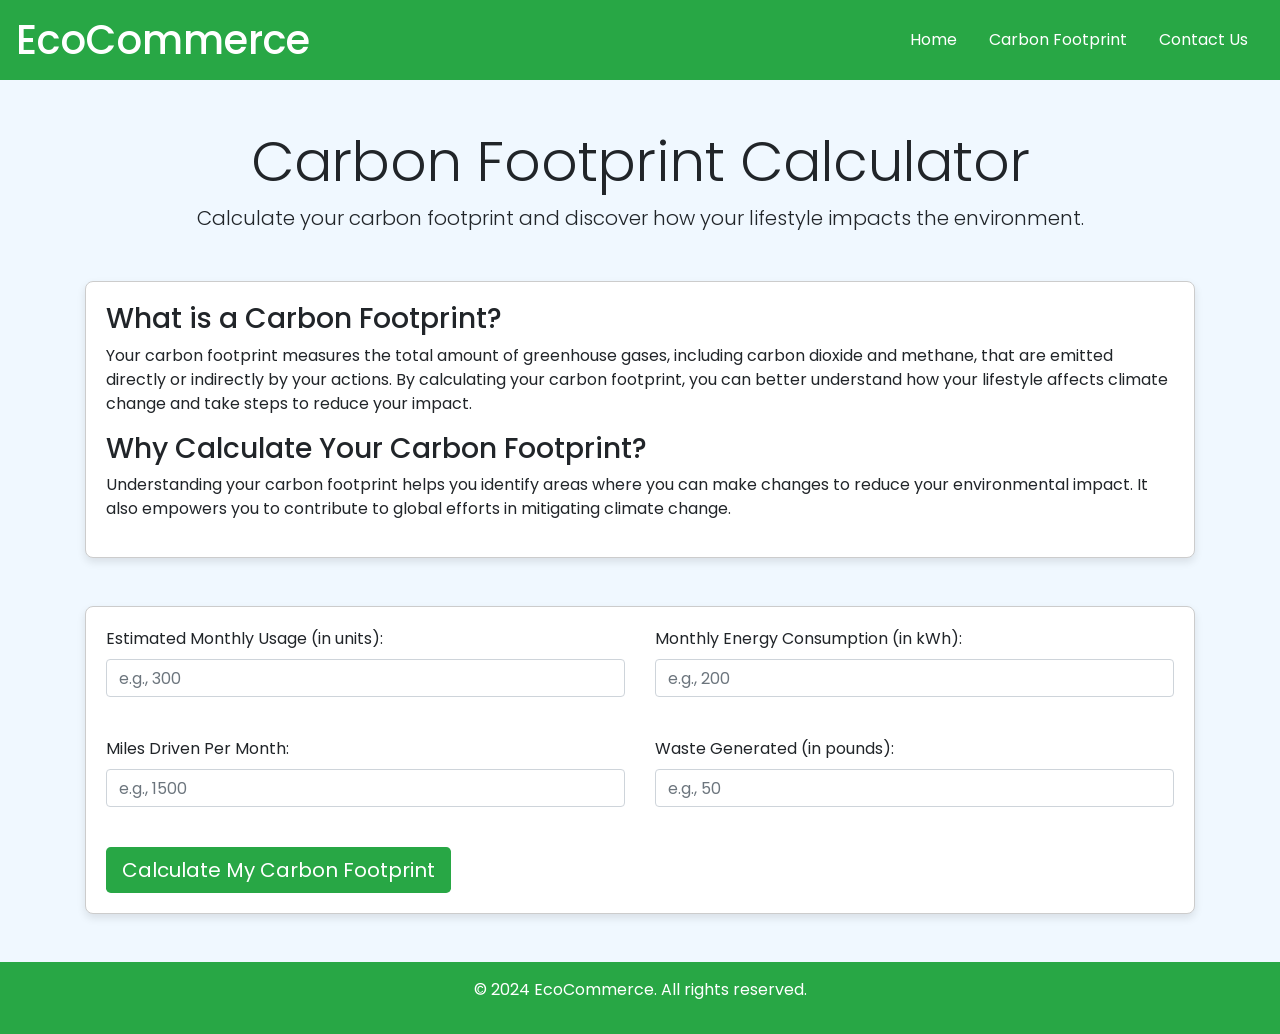
<file: calculator.html>
<!DOCTYPE html>
<html lang="en">
<head>
    <meta charset="UTF-8">
    <meta name="viewport" content="width=device-width, initial-scale=1.0">
    <title>Carbon Footprint Calculator - EcoCommerce</title>
    <!-- Bootstrap CSS CDN -->
    <link rel="stylesheet" href="https://maxcdn.bootstrapcdn.com/bootstrap/4.5.2/css/bootstrap.min.css">
    <link rel="stylesheet" href="https://fonts.googleapis.com/css2?family=Poppins:wght@300;400;600&display=swap">
    <link rel="stylesheet" href="styles.css">
    <style>
        body {
            font-family: 'Poppins', sans-serif;
            background-color: #f0f8ff; /* Light background for contrast */
        }
        .hero-banner {
            background-color: #4caf50; /* Green background for the hero section */
            color: white;
            padding: 40px 20px; /* Adjust padding for hero banner */
        }
        .bordered-section {
            border: 1px solid #ccc;
            border-radius: 8px;
            padding: 20px;
            background-color: white; /* White background for the section */
            box-shadow: 0 4px 8px rgba(0, 0, 0, 0.1); /* Shadow for depth */
        }
        .btn-success {
            background-color: #28a745; /* Button color */
            border: none; /* Remove border */
        }
        .btn-success:hover {
            background-color: #218838; /* Darker green on hover */
        }
    </style>
</head>
<body>
    <header class="bg-success text-white d-flex justify-content-between align-items-center p-3">
        <div class="logo">
            <h1 class="m-0">EcoCommerce</h1>
        </div>
        <nav>
            <ul class="nav">
                <li class="nav-item"><a class="nav-link text-white" href="index.html">Home</a></li>
                <li class="nav-item"><a class="nav-link text-white" href="calculator.html">Carbon Footprint</a></li>
                <li class="nav-item"><a class="nav-link text-white" href="contact.html">Contact Us</a></li>
            </ul>
        </nav>
    </header>

    <main class="container my-5">
        <section class="text-center mb-5">
            <h2 class="display-4">Carbon Footprint Calculator</h2>
            <p class="lead">Calculate your carbon footprint and discover how your lifestyle impacts the environment.</p>
        </section>

        <div class="bordered-section mb-5">
            <h3>What is a Carbon Footprint?</h3>
            <p>Your carbon footprint measures the total amount of greenhouse gases, including carbon dioxide and methane, that are emitted directly or indirectly by your actions. By calculating your carbon footprint, you can better understand how your lifestyle affects climate change and take steps to reduce your impact.</p>
            <h3>Why Calculate Your Carbon Footprint?</h3>
            <p>Understanding your carbon footprint helps you identify areas where you can make changes to reduce your environmental impact. It also empowers you to contribute to global efforts in mitigating climate change.</p>
        </div>

        <form id="carbonFootprintForm" class="bordered-section">
            <div class="row mb-4">
                <div class="col-md-6">
                    <div class="form-group">
                        <label for="monthlyUsage">Estimated Monthly Usage (in units):</label>
                        <input type="number" class="form-control" id="monthlyUsage" placeholder="e.g., 300" required>
                    </div>
                </div>
                <div class="col-md-6">
                    <div class="form-group">
                        <label for="energyConsumption">Monthly Energy Consumption (in kWh):</label>
                        <input type="number" class="form-control" id="energyConsumption" placeholder="e.g., 200" required>
                    </div>
                </div>
            </div>

            <div class="row mb-4">
                <div class="col-md-6">
                    <div class="form-group">
                        <label for="milesDriven">Miles Driven Per Month:</label>
                        <input type="number" class="form-control" id="milesDriven" placeholder="e.g., 1500" required>
                    </div>
                </div>
                <div class="col-md-6">
                    <div class="form-group">
                        <label for="wasteGenerated">Waste Generated (in pounds):</label>
                        <input type="number" class="form-control" id="wasteGenerated" placeholder="e.g., 50" required>
                    </div>
                </div>
            </div>

            <button type="submit" class="btn btn-success btn-lg">Calculate My Carbon Footprint</button>
        </form>

        <div id="result" class="mt-4 text-center" style="display: none;">
            <h3>Your Estimated Carbon Footprint:</h3>
            <p id="carbonResult"></p>
        </div>
    </main>

    <footer class="bg-success text-white text-center py-3">
        <p>&copy; 2024 EcoCommerce. All rights reserved.</p>
    </footer>

    <!-- Bootstrap JS and dependencies (optional) -->
    <script src="https://code.jquery.com/jquery-3.5.1.slim.min.js"></script>
    <script src="https://cdn.jsdelivr.net/npm/@popperjs/core@2.5.3/dist/umd/popper.min.js"></script>
    <script src="https://stackpath.bootstrapcdn.com/bootstrap/4.5.2/js/bootstrap.min.js"></script>
    <script src="script.js"></script>

    <script>
        document.getElementById('carbonFootprintForm').addEventListener('submit', function(event) {
            event.preventDefault();
            const monthlyUsage = parseFloat(document.getElementById('monthlyUsage').value);
            const energyConsumption = parseFloat(document.getElementById('energyConsumption').value);
            const milesDriven = parseFloat(document.getElementById('milesDriven').value);
            const wasteGenerated = parseFloat(document.getElementById('wasteGenerated').value);

            // Simple calculation for carbon footprint (in CO2 equivalent)
            const footprint = (monthlyUsage * 0.1) + (energyConsumption * 0.5) + (milesDriven * 0.04) + (wasteGenerated * 0.3);
            
            // Display result
            document.getElementById('carbonResult').textContent = `${footprint.toFixed(2)} kg of CO2 per month`;
            document.getElementById('result').style.display = 'block';
        });
    </script>
</body>
</html>
</file>
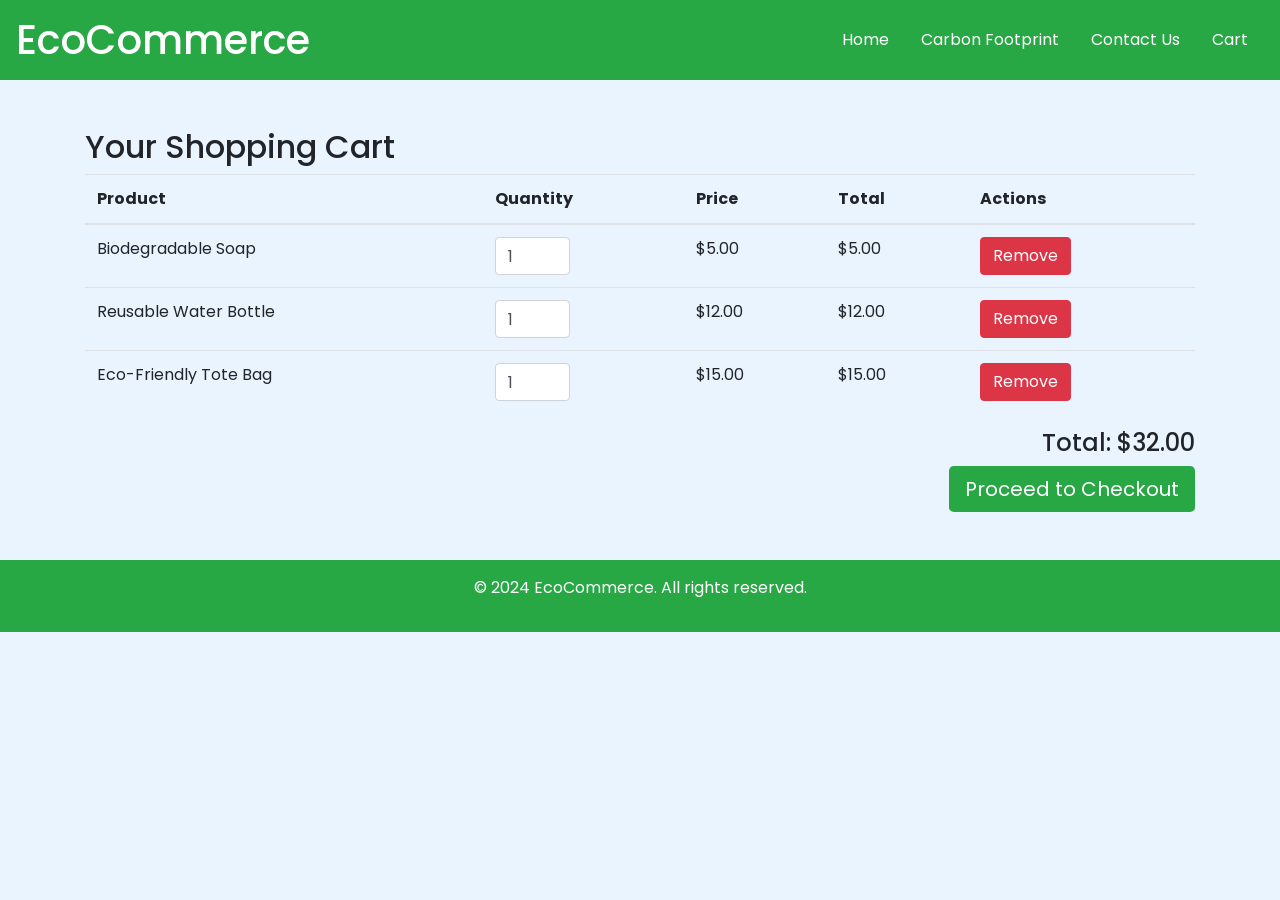
<file: cart.html>
<!DOCTYPE html>
<html lang="en">
<head>
    <meta charset="UTF-8">
    <meta name="viewport" content="width=device-width, initial-scale=1.0">
    <title>Your Cart - EcoCommerce</title>
    <!-- Bootstrap CSS CDN -->
    <link rel="stylesheet" href="https://maxcdn.bootstrapcdn.com/bootstrap/4.5.2/css/bootstrap.min.css">
    <link rel="stylesheet" href="https://fonts.googleapis.com/css2?family=Poppins:wght@300;400;600&display=swap">
    <link rel="stylesheet" href="styles.css">
</head>
<body>
    <header class="bg-success text-white d-flex justify-content-between align-items-center p-3">
        <div class="logo">
            <h1 class="m-0">EcoCommerce</h1>
        </div>
        <nav>
            <ul class="nav">
                <li class="nav-item"><a class="nav-link text-white" href="index.html">Home</a></li>
                <li class="nav-item"><a class="nav-link text-white" href="calculator.html">Carbon Footprint</a></li>
                <li class="nav-item"><a class="nav-link text-white" href="contact.html">Contact Us</a></li>
                <li class="nav-item"><a class="nav-link text-white" href="cart.html">Cart</a></li> <!-- Active Cart Link -->
            </ul>
        </nav>
    </header>

    <main class="container my-5">
        <h2>Your Shopping Cart</h2>
        <table class="table">
            <thead>
                <tr>
                    <th>Product</th>
                    <th>Quantity</th>
                    <th>Price</th>
                    <th>Total</th>
                    <th>Actions</th>
                </tr>
            </thead>
            <tbody id="cartItems">
                <tr>
                    <td>Biodegradable Soap</td>
                    <td>
                        <input type="number" class="form-control quantity" value="1" min="1" style="width: 75px;">
                    </td>
                    <td>$5.00</td>
                    <td class="total">$5.00</td>
                    <td><button class="btn btn-danger remove">Remove</button></td>
                </tr>
                <tr>
                    <td>Reusable Water Bottle</td>
                    <td>
                        <input type="number" class="form-control quantity" value="1" min="1" style="width: 75px;">
                    </td>
                    <td>$12.00</td>
                    <td class="total">$12.00</td>
                    <td><button class="btn btn-danger remove">Remove</button></td>
                </tr>
                <tr>
                    <td>Eco-Friendly Tote Bag</td>
                    <td>
                        <input type="number" class="form-control quantity" value="1" min="1" style="width: 75px;">
                    </td>
                    <td>$15.00</td>
                    <td class="total">$15.00</td>
                    <td><button class="btn btn-danger remove">Remove</button></td>
                </tr>
                <!-- Add more products as needed -->
            </tbody>
        </table>

        <div class="text-right">
            <h4 id="totalPrice">Total: $32.00</h4>
            <a href="checkout.html" class="btn btn-success btn-lg">Proceed to Checkout</a> <!-- Link to Checkout Page -->
        </div>
    </main>

    <footer class="bg-success text-white text-center py-3">
        <p>&copy; 2024 EcoCommerce. All rights reserved.</p>
    </footer>

    <!-- Bootstrap JS and dependencies -->
    <script src="https://code.jquery.com/jquery-3.5.1.slim.min.js"></script>
    <script src="https://cdn.jsdelivr.net/npm/@popperjs/core@2.5.3/dist/umd/popper.min.js"></script>
    <script src="https://stackpath.bootstrapcdn.com/bootstrap/4.5.2/js/bootstrap.min.js"></script>
    <script>
        $(document).ready(function() {
            function updateTotal() {
                let total = 0;
                $('#cartItems tr').each(function() {
                    const quantity = $(this).find('.quantity').val();
                    const price = parseFloat($(this).find('td:nth-child(3)').text().replace('$', ''));
                    const itemTotal = quantity * price;
                    $(this).find('.total').text(`$${itemTotal.toFixed(2)}`);
                    total += itemTotal;
                });
                $('#totalPrice').text(`Total: $${total.toFixed(2)}`);
            }

            // Update total when quantity changes
            $('.quantity').on('input', function() {
                updateTotal();
            });

            // Remove item from cart
            $('.remove').on('click', function() {
                $(this).closest('tr').remove();
                updateTotal();
            });
        });
    </script>
</body>
</html>
</file>
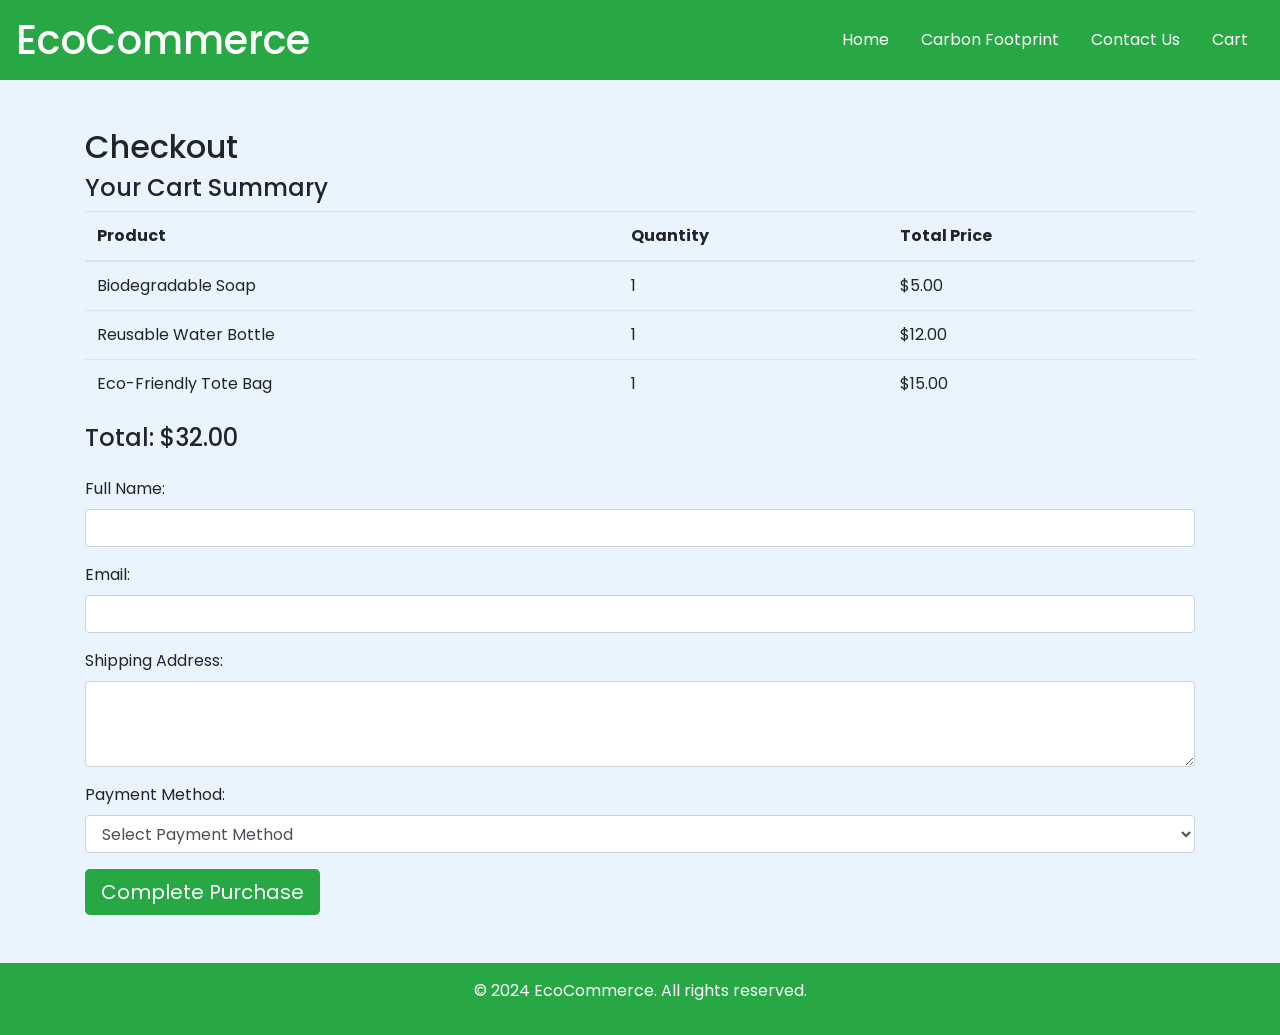
<file: checkout.html>
<!DOCTYPE html>
<html lang="en">
<head>
    <meta charset="UTF-8">
    <meta name="viewport" content="width=device-width, initial-scale=1.0">
    <title>Checkout - EcoCommerce</title>
    <!-- Bootstrap CSS CDN -->
    <link rel="stylesheet" href="https://maxcdn.bootstrapcdn.com/bootstrap/4.5.2/css/bootstrap.min.css">
    <link rel="stylesheet" href="https://fonts.googleapis.com/css2?family=Poppins:wght@300;400;600&display=swap">
    <link rel="stylesheet" href="styles.css">
</head>
<body>
    <header class="bg-success text-white d-flex justify-content-between align-items-center p-3">
        <div class="logo">
            <h1 class="m-0">EcoCommerce</h1>
        </div>
        <nav>
            <ul class="nav">
                <li class="nav-item"><a class="nav-link text-white" href="index.html">Home</a></li>
                <li class="nav-item"><a class="nav-link text-white" href="calculator.html">Carbon Footprint</a></li>
                <li class="nav-item"><a class="nav-link text-white" href="contact.html">Contact Us</a></li>
                <li class="nav-item"><a class="nav-link text-white" href="cart.html">Cart</a></li>
            </ul>
        </nav>
    </header>

    <main class="container my-5">
        <h2>Checkout</h2>
        <div id="cartSummary" class="mb-4">
            <h4>Your Cart Summary</h4>
            <table class="table">
                <thead>
                    <tr>
                        <th>Product</th>
                        <th>Quantity</th>
                        <th>Total Price</th>
                    </tr>
                </thead>
                <tbody id="cartItemsSummary">
                    <!-- Cart items will be inserted here by JavaScript -->
                </tbody>
            </table>
            <h4 id="cartTotal">Total: $0.00</h4>
        </div>

        <form id="checkoutForm">
            <div class="form-group">
                <label for="name">Full Name:</label>
                <input type="text" class="form-control" id="name" required>
            </div>
            <div class="form-group">
                <label for="email">Email:</label>
                <input type="email" class="form-control" id="email" required>
            </div>
            <div class="form-group">
                <label for="address">Shipping Address:</label>
                <textarea class="form-control" id="address" rows="3" required></textarea>
            </div>
            <div class="form-group">
                <label for="payment">Payment Method:</label>
                <select class="form-control" id="payment" required>
                    <option value="" disabled selected>Select Payment Method</option>
                    <option value="credit_card">Credit Card</option>
                    <option value="paypal">PayPal</option>
                    <option value="bank_transfer">Bank Transfer</option>
                </select>
            </div>
            <button type="submit" class="btn btn-success btn-lg">Complete Purchase</button>
        </form>
    </main>

    <footer class="bg-success text-white text-center py-3">
        <p>&copy; 2024 EcoCommerce. All rights reserved.</p>
    </footer>

    <!-- Bootstrap JS and dependencies -->
    <script src="https://code.jquery.com/jquery-3.5.1.slim.min.js"></script>
    <script src="https://cdn.jsdelivr.net/npm/@popperjs/core@2.5.3/dist/umd/popper.min.js"></script>
    <script src="https://stackpath.bootstrapcdn.com/bootstrap/4.5.2/js/bootstrap.min.js"></script>
    <script>
        // Sample cart items for demonstration
        const cartItems = [
            { name: "Biodegradable Soap", quantity: 1, price: 5.00 },
            { name: "Reusable Water Bottle", quantity: 1, price: 12.00 },
            { name: "Eco-Friendly Tote Bag", quantity: 1, price: 15.00 }
        ];

        // Function to display cart summary
        function displayCartSummary() {
            let cartItemsHTML = '';
            let total = 0;

            cartItems.forEach(item => {
                const itemTotal = item.price * item.quantity;
                total += itemTotal;
                cartItemsHTML += `
                    <tr>
                        <td>${item.name}</td>
                        <td>${item.quantity}</td>
                        <td>$${itemTotal.toFixed(2)}</td>
                    </tr>
                `;
            });

            document.getElementById('cartItemsSummary').innerHTML = cartItemsHTML;
            document.getElementById('cartTotal').innerText = `Total: $${total.toFixed(2)}`;
        }

        // Event listener for the checkout form submission
        document.getElementById('checkoutForm').addEventListener('submit', function(event) {
            event.preventDefault(); // Prevent the default form submission

            // Collecting user information
            const name = document.getElementById('name').value;
            const email = document.getElementById('email').value;
            const address = document.getElementById('address').value;
            const payment = document.getElementById('payment').value;

            // Redirecting to purchase confirmation page
            window.location.href = `purchase.html?name=${encodeURIComponent(name)}&email=${encodeURIComponent(email)}&address=${encodeURIComponent(address)}&payment=${encodeURIComponent(payment)}`;
        });

        // Initial call to display cart items
        displayCartSummary();
    </script>
</body>
</html>
</file>
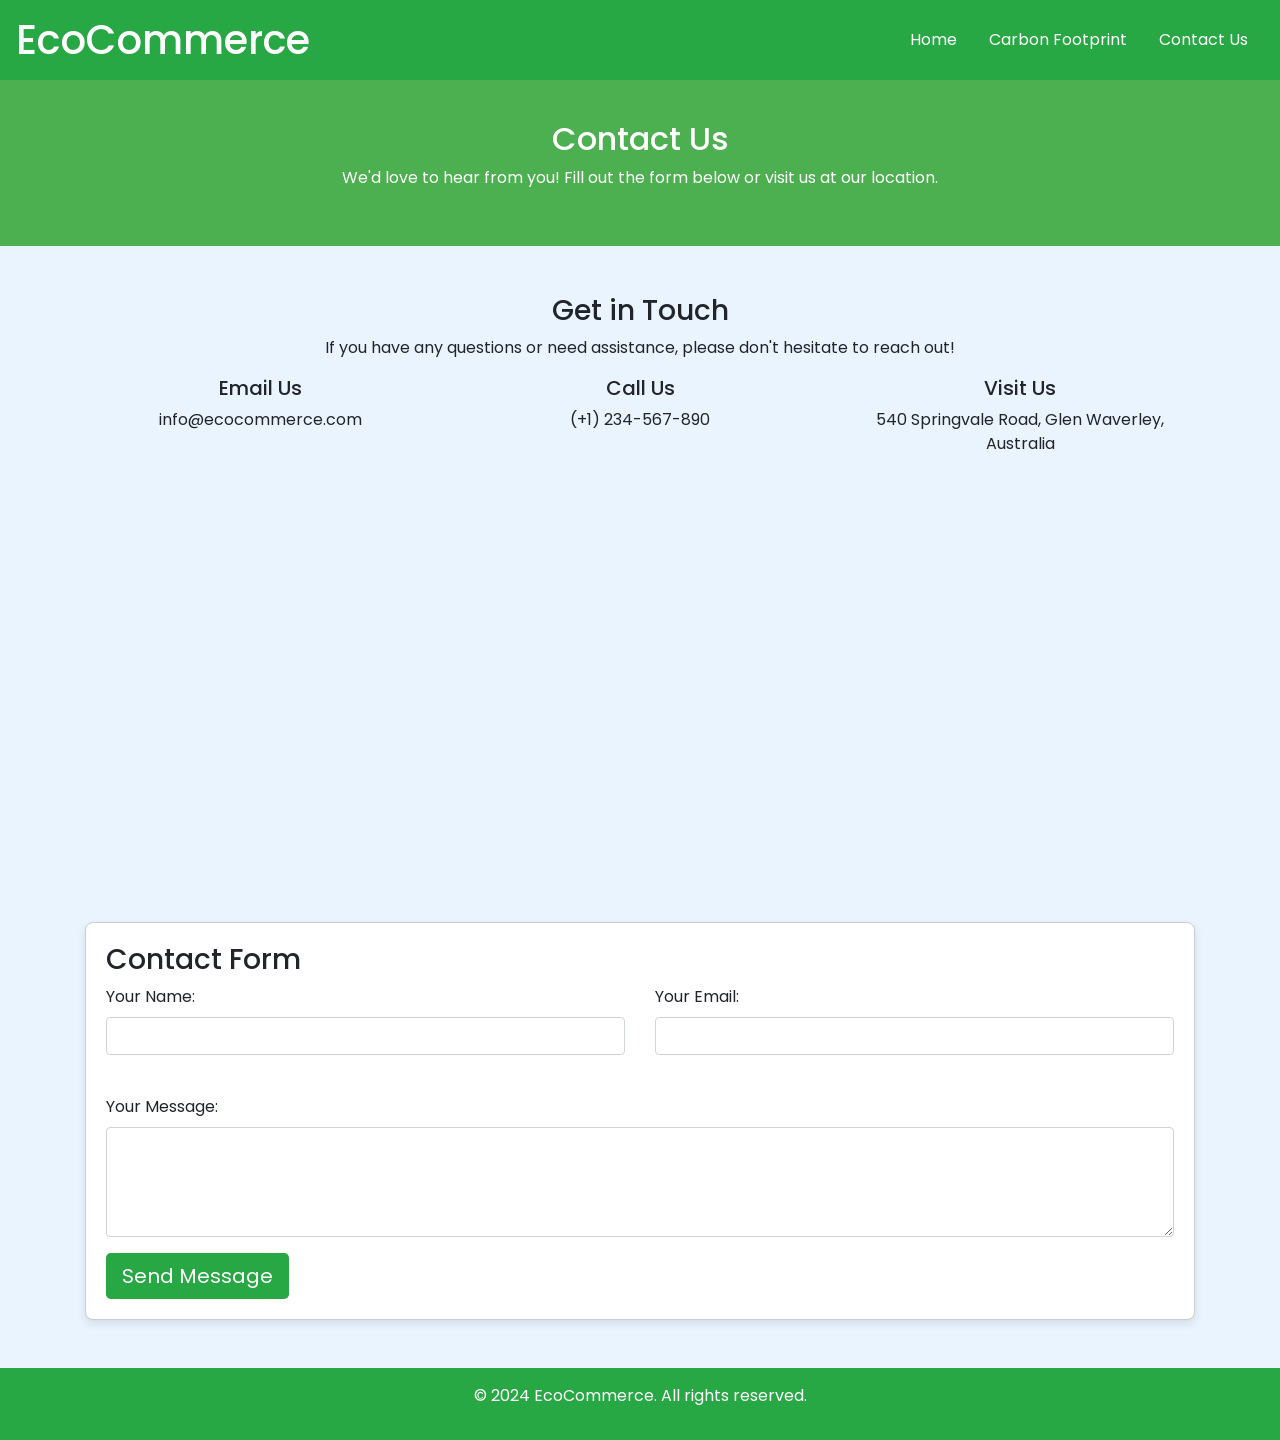
<file: contact.html>
<!DOCTYPE html>
<html lang="en">
<head>
    <meta charset="UTF-8">
    <meta name="viewport" content="width=device-width, initial-scale=1.0">
    <title>Contact Us - EcoCommerce</title>
    <!-- Bootstrap CSS CDN -->
    <link rel="stylesheet" href="https://maxcdn.bootstrapcdn.com/bootstrap/4.5.2/css/bootstrap.min.css">
    <link rel="stylesheet" href="https://fonts.googleapis.com/css2?family=Poppins:wght@300;400;600&display=swap">
    <link rel="stylesheet" href="styles.css">
    <style>
        body {
            font-family: 'Poppins', sans-serif;
        }
        .hero-section {
            background-color: #4caf50; /* Green background for the hero section */
            color: white;
            padding: 40px 20px; /* Adjust padding for hero section */
            text-align: center;
        }
        .contact-info {
            margin: 20px 0;
        }
        .map-container {
            height: 400px; /* Set the height for the map */
            margin-bottom: 30px;
        }
        .bordered-section {
            border: 1px solid #ccc;
            border-radius: 8px;
            padding: 20px;
            background-color: white; /* White background for the section */
            box-shadow: 0 4px 8px rgba(0, 0, 0, 0.1); /* Shadow for depth */
        }
    </style>
</head>
<body>
    <header class="bg-success text-white d-flex justify-content-between align-items-center p-3">
        <div class="logo">
            <h1 class="m-0">EcoCommerce</h1>
        </div>
        <nav>
            <ul class="nav">
                <li class="nav-item"><a class="nav-link text-white" href="index.html">Home</a></li>
                <li class="nav-item"><a class="nav-link text-white" href="calculator.html">Carbon Footprint</a></li>
                <li class="nav-item"><a class="nav-link text-white" href="contact.html">Contact Us</a></li>
            </ul>
        </nav>
    </header>

    <div class="hero-section">
        <h2>Contact Us</h2>
        <p>We'd love to hear from you! Fill out the form below or visit us at our location.</p>
    </div>

    <main class="container my-5">
        <section class="contact-info text-center">
            <h3>Get in Touch</h3>
            <p>If you have any questions or need assistance, please don't hesitate to reach out!</p>
            <div class="row">
                <div class="col-md-4">
                    <h5>Email Us</h5>
                    <p>info@ecocommerce.com</p>
                </div>
                <div class="col-md-4">
                    <h5>Call Us</h5>
                    <p>(+1) 234-567-890</p>
                </div>
                <div class="col-md-4">
                    <h5>Visit Us</h5>
                    <p>540 Springvale Road, Glen Waverley, Australia</p>
                </div>
            </div>
        </section>

        <div class="map-container">
            <iframe src="https://www.google.com/maps/embed?pb=!1m18!1m12!1m3!1d3153.7730127348545!2d144.99189741525753!3d-37.87731497975287!2m3!1f0!2f0!3f0!3m2!1i1024!2i768!4f13.1!3m3!1m2!1s0x6ad6488c9f2cf5cb%3A0x5045675218cee1a0!2s540%20Springvale%20Rd%2C%20Glen%20Waverley%20VIC%203150%2C%20Australia!5e0!3m2!1sen!2sus!4v1633027403054!5m2!1sen!2sus" width="100%" height="100%" style="border:0;" allowfullscreen="" loading="lazy"></iframe>
        </div>

        <section class="bordered-section">
            <h3>Contact Form</h3>
            <form id="contactForm">
                <div class="row mb-4">
                    <div class="col-md-6">
                        <div class="form-group">
                            <label for="name">Your Name:</label>
                            <input type="text" class="form-control" id="name" required>
                        </div>
                    </div>
                    <div class="col-md-6">
                        <div class="form-group">
                            <label for="email">Your Email:</label>
                            <input type="email" class="form-control" id="email" required>
                        </div>
                    </div>
                </div>
                <div class="form-group">
                    <label for="message">Your Message:</label>
                    <textarea class="form-control" id="message" rows="4" required></textarea>
                </div>
                <button type="submit" class="btn btn-success btn-lg">Send Message</button>
            </form>
        </section>
    </main>

    <footer class="bg-success text-white text-center py-3">
        <p>&copy; 2024 EcoCommerce. All rights reserved.</p>
    </footer>

    <!-- Bootstrap JS and dependencies (optional) -->
    <script src="https://code.jquery.com/jquery-3.5.1.slim.min.js"></script>
    <script src="https://cdn.jsdelivr.net/npm/@popperjs/core@2.5.3/dist/umd/popper.min.js"></script>
    <script src="https://stackpath.bootstrapcdn.com/bootstrap/4.5.2/js/bootstrap.min.js"></script>
    <script src="script.js"></script>
</body>
</html>
</file>
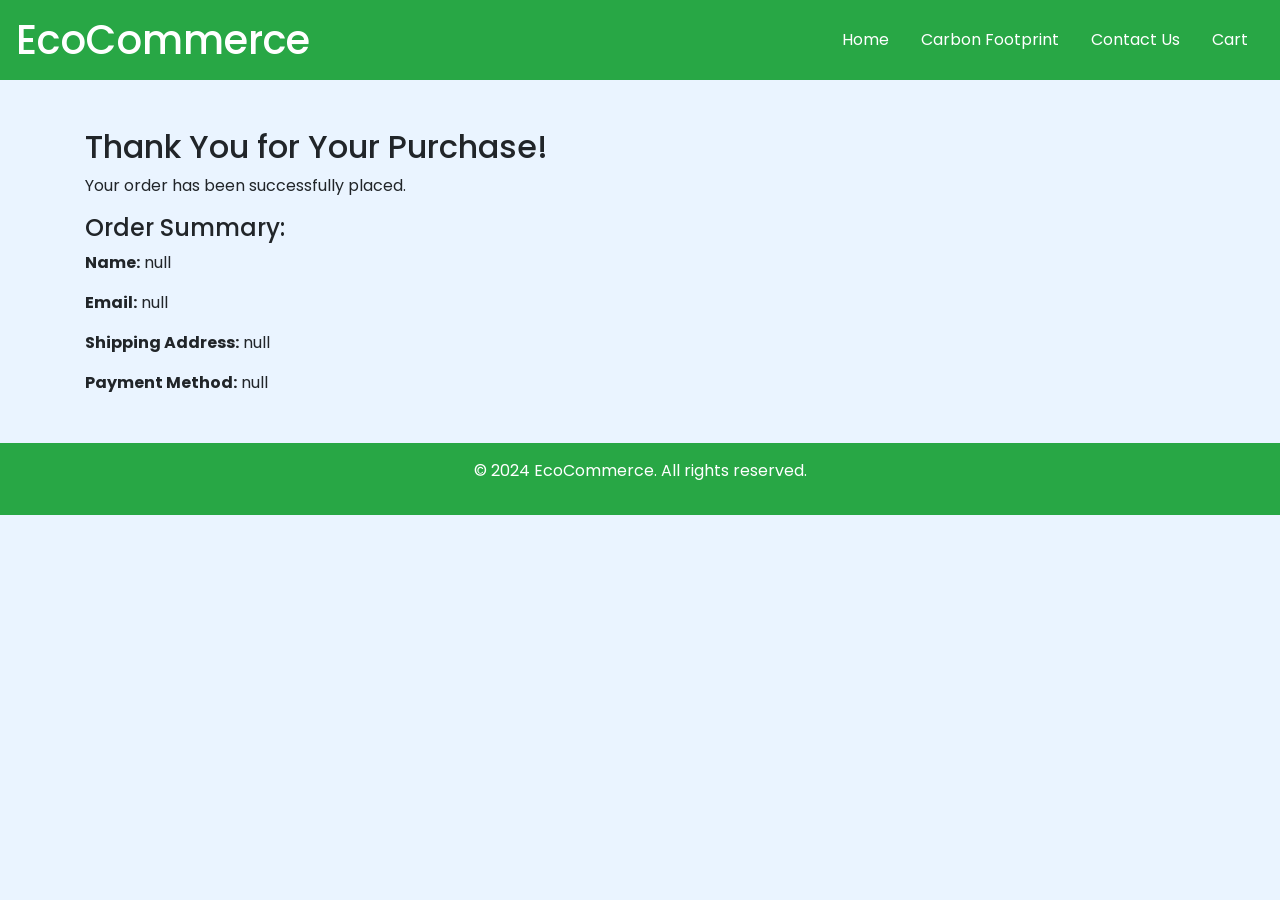
<file: purchase.html>
<!DOCTYPE html>
<html lang="en">
<head>
    <meta charset="UTF-8">
    <meta name="viewport" content="width=device-width, initial-scale=1.0">
    <title>Thank You for Your Purchase - EcoCommerce</title>
    <!-- Bootstrap CSS CDN -->
    <link rel="stylesheet" href="https://maxcdn.bootstrapcdn.com/bootstrap/4.5.2/css/bootstrap.min.css">
    <link rel="stylesheet" href="https://fonts.googleapis.com/css2?family=Poppins:wght@300;400;600&display=swap">
    <link rel="stylesheet" href="styles.css">
</head>
<body>
    <header class="bg-success text-white d-flex justify-content-between align-items-center p-3">
        <div class="logo">
            <h1 class="m-0">EcoCommerce</h1>
        </div>
        <nav>
            <ul class="nav">
                <li class="nav-item"><a class="nav-link text-white" href="index.html">Home</a></li>
                <li class="nav-item"><a class="nav-link text-white" href="calculator.html">Carbon Footprint</a></li>
                <li class="nav-item"><a class="nav-link text-white" href="contact.html">Contact Us</a></li>
                <li class="nav-item"><a class="nav-link text-white" href="cart.html">Cart</a></li>
            </ul>
        </nav>
    </header>

    <main class="container my-5">
        <h2>Thank You for Your Purchase!</h2>
        <p>Your order has been successfully placed.</p>
        <div id="orderDetails"></div>
    </main>

    <footer class="bg-success text-white text-center py-3">
        <p>&copy; 2024 EcoCommerce. All rights reserved.</p>
    </footer>

    <script>
        // Function to display order details from URL parameters
        function displayOrderDetails() {
            const urlParams = new URLSearchParams(window.location.search);
            const name = urlParams.get('name');
            const email = urlParams.get('email');
            const address = urlParams.get('address');
            const payment = urlParams.get('payment');

            const orderDetailsHTML = `
                <h4>Order Summary:</h4>
                <p><strong>Name:</strong> ${name}</p>
                <p><strong>Email:</strong> ${email}</p>
                <p><strong>Shipping Address:</strong> ${address}</p>
                <p><strong>Payment Method:</strong> ${payment}</p>
            `;

            document.getElementById('orderDetails').innerHTML = orderDetailsHTML;
        }

        // Call the function to display order details
        displayOrderDetails();
    </script>
</body>
</html>
</file>
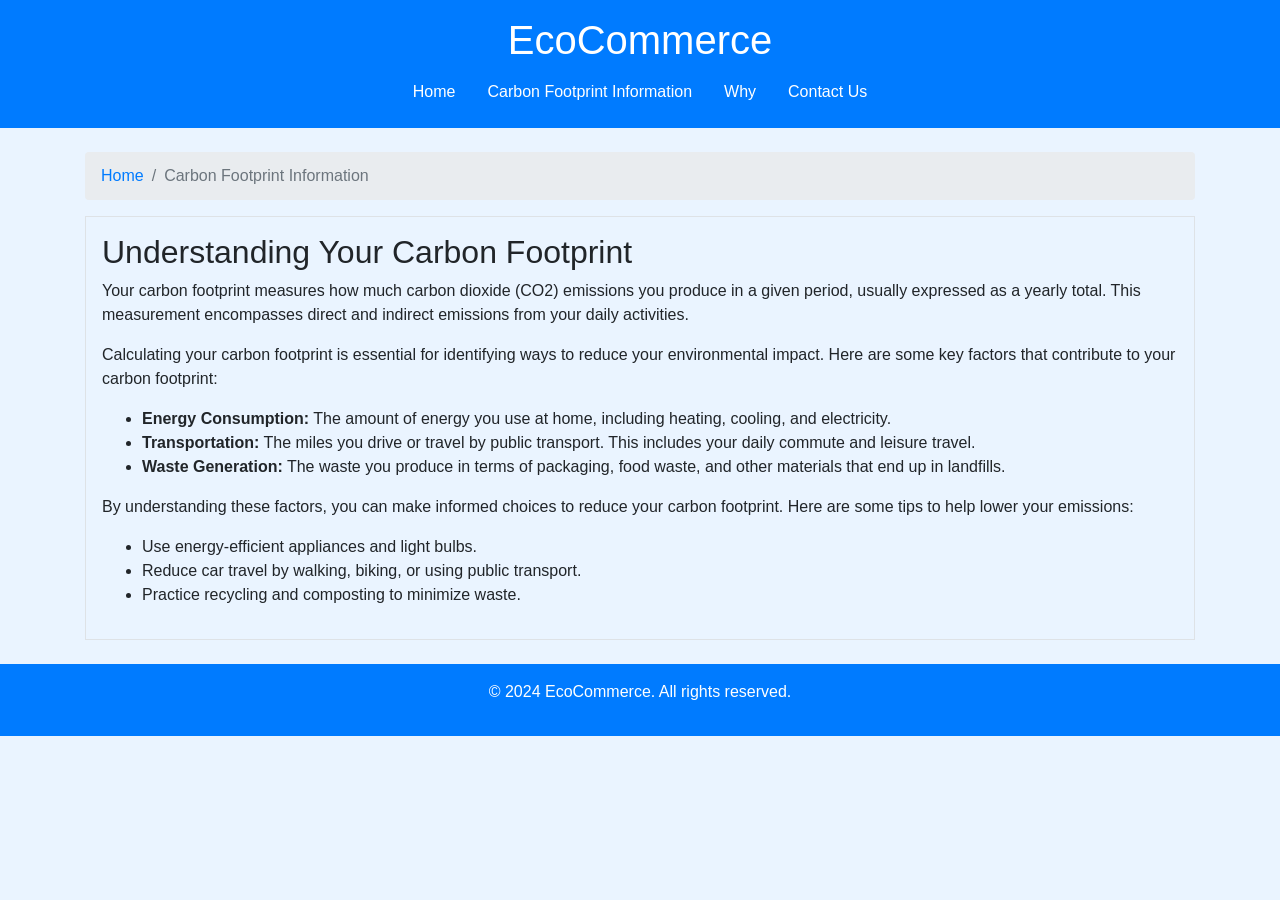
<file: Why.html>
<!DOCTYPE html>
<html lang="en">
<head>
    <meta charset="UTF-8">
    <meta name="viewport" content="width=device-width, initial-scale=1.0">
    <title>Carbon Footprint Information - EcoCommerce</title>
    <!-- Bootstrap CSS CDN -->
    <link rel="stylesheet" href="https://maxcdn.bootstrapcdn.com/bootstrap/4.5.2/css/bootstrap.min.css">
    <link rel="stylesheet" href="styles.css">
</head>
<body>
    <header class="bg-primary text-white text-center py-3">
        <h1>EcoCommerce</h1>
        <nav>
            <ul class="nav justify-content-center">
                <li class="nav-item"><a class="nav-link text-white" href="index.html">Home</a></li>
                <li class="nav-item"><a class="nav-link text-white" href="calculator.html">Carbon Footprint Information</a></li>
                <li class="nav-item"><a class="nav-link text-white" href="why.html">Why</a></li>
                <li class="nav-item"><a class="nav-link text-white" href="contact.html">Contact Us</a></li>
            </ul>
        </nav>
    </header>

    <main class="container my-4">
        <!-- Breadcrumb Section -->
        <nav aria-label="breadcrumb">
            <ol class="breadcrumb">
                <li class="breadcrumb-item"><a href="index.html">Home</a></li>
                <li class="breadcrumb-item active" aria-current="page">Carbon Footprint Information</li>
            </ol>
        </nav>

        <div class="row">
            <div class="col-md-12">
                <section class="info-details border p-3">
                    <h2>Understanding Your Carbon Footprint</h2>
                    <p>Your carbon footprint measures how much carbon dioxide (CO2) emissions you produce in a given period, usually expressed as a yearly total. This measurement encompasses direct and indirect emissions from your daily activities.</p>
                    <p>Calculating your carbon footprint is essential for identifying ways to reduce your environmental impact. Here are some key factors that contribute to your carbon footprint:</p>
                    <ul>
                        <li><strong>Energy Consumption:</strong> The amount of energy you use at home, including heating, cooling, and electricity.</li>
                        <li><strong>Transportation:</strong> The miles you drive or travel by public transport. This includes your daily commute and leisure travel.</li>
                        <li><strong>Waste Generation:</strong> The waste you produce in terms of packaging, food waste, and other materials that end up in landfills.</li>
                    </ul>
                    <p>By understanding these factors, you can make informed choices to reduce your carbon footprint. Here are some tips to help lower your emissions:</p>
                    <ul>
                        <li>Use energy-efficient appliances and light bulbs.</li>
                        <li>Reduce car travel by walking, biking, or using public transport.</li>
                        <li>Practice recycling and composting to minimize waste.</li>
                    </ul>
                </section>
            </div>
        </div>
    </main>

    <footer class="bg-primary text-white text-center py-3">
        <p>&copy; 2024 EcoCommerce. All rights reserved.</p>
    </footer>

    <!-- Bootstrap JS and dependencies (optional) -->
    <script src="https://code.jquery.com/jquery-3.5.1.slim.min.js"></script>
    <script src="https://cdn.jsdelivr.net/npm/@popperjs/core@2.5.3/dist/umd/popper.min.js"></script>
    <script src="https://stackpath.bootstrapcdn.com/bootstrap/4.5.2/js/bootstrap.min.js"></script>
    <script src="script.js"></script>
</body>
</html>
</file>
<file: styles.css>
body {
    background-color: #eaf4ff; /* Light blue background */
    font-family: 'Poppins', sans-serif; /* Poppins font for the entire page */
}

h1, h2 {
    font-family: 'Poppins', sans-serif; /* Ensure headers use Poppins */
}

.hero-banner {
    background-color: #4caf50; /* Green background for hero banner */
    color: white;
    padding: 80px 20px; /* Adjust padding for hero banner */
    text-align: center;
}

.hero-banner h2 {
    font-size: 3rem; /* Adjust size for hero title */
}

.hero-banner p {
    font-size: 1.25rem; /* Adjust size for hero subtitle */
}

.card {
    border: none; /* No border on cards */
    border-radius: 15px; /* Rounded corners for cards */
    transition: transform 0.2s; /* Smooth transition for hover effect */
}

.card:hover {
    transform: scale(1.05); /* Scale up on hover */
}

.btn-success {
    background-color: #28a745; /* Green button */
    border: none; /* Remove border */
}

.btn-success:hover {
    background-color: #218838; /* Darker green on hover */
}

.btn-info {
    background-color: #17a2b8; /* Info button color */
    border: none; /* Remove border */
}

.btn-info:hover {
    background-color: #138496; /* Darker blue on hover */
}
</file>
